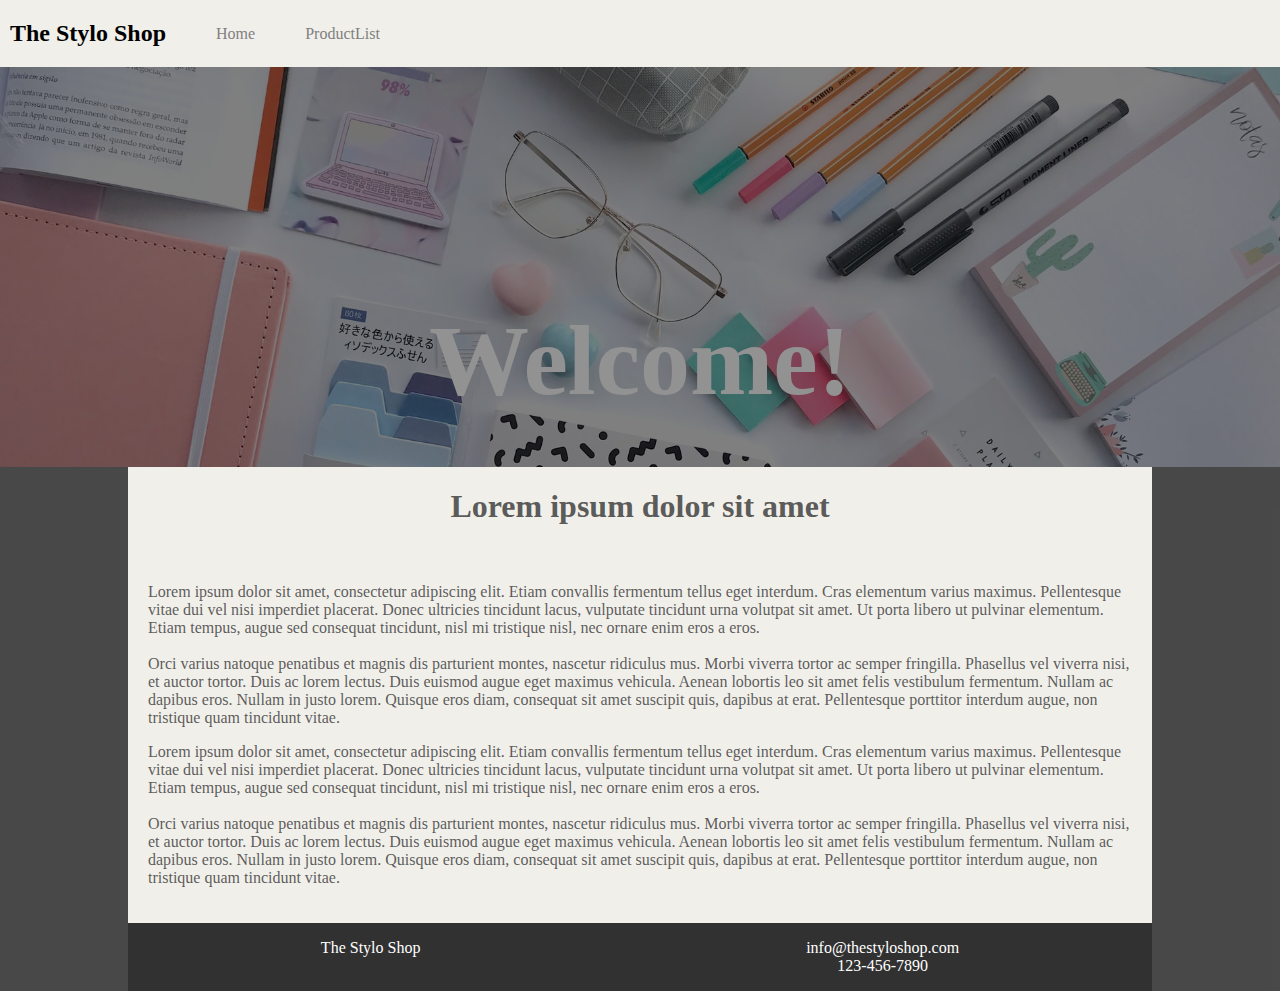
<file: project1/html/index.html>
<!--Project 1 Sheyeanne Powell-->
<!DOCTYPE html>
<html lang="en">
<head>
    <meta charset="utf-8">
    <link rel="stylesheet" type="text/css" href="../css/home.css">
    <title>Product List</title>
</head>
<body>
    <!--navigation-->
    <nav class="navigation">
        <h2>The Stylo Shop</h2>
        <a href="index.html">Home</a>
        <a href="productList.html">ProductList</a>
    </nav>
    
    <div class="header-img">
        <div class="header-text">
            <h1>Welcome!</h1>
        </div>
    </div>
    <div class="home-container">
        <h1>Lorem ipsum dolor sit amet</h1>
        <div class="home-text">
            <p>Lorem ipsum dolor sit amet, consectetur adipiscing elit. Etiam 
            convallis fermentum tellus eget interdum. Cras elementum varius maximus. 
            Pellentesque vitae dui vel nisi imperdiet placerat. Donec ultricies 
            tincidunt lacus, vulputate tincidunt urna volutpat sit amet. Ut porta 
            libero ut pulvinar elementum. Etiam tempus, augue sed consequat tincidunt,
            nisl mi tristique nisl, nec ornare enim eros a eros.<br><br> Orci varius natoque 
            penatibus et magnis dis parturient montes, nascetur ridiculus mus. Morbi
            viverra tortor ac semper fringilla. Phasellus vel viverra nisi, et auctor 
            tortor. Duis ac lorem lectus. Duis euismod augue eget maximus vehicula. Aenean 
            lobortis leo sit amet felis vestibulum fermentum. Nullam ac dapibus eros. Nullam 
            in justo lorem. Quisque eros diam, consequat sit amet suscipit quis, dapibus at erat.
            Pellentesque porttitor interdum augue, non tristique quam tincidunt vitae.</p>

            <p>Lorem ipsum dolor sit amet, consectetur adipiscing elit. Etiam 
            convallis fermentum tellus eget interdum. Cras elementum varius maximus. 
            Pellentesque vitae dui vel nisi imperdiet placerat. Donec ultricies 
            tincidunt lacus, vulputate tincidunt urna volutpat sit amet. Ut porta 
            libero ut pulvinar elementum. Etiam tempus, augue sed consequat tincidunt,
            nisl mi tristique nisl, nec ornare enim eros a eros. <br><br>Orci varius natoque 
            penatibus et magnis dis parturient montes, nascetur ridiculus mus. Morbi
            viverra tortor ac semper fringilla. Phasellus vel viverra nisi, et auctor 
            tortor. Duis ac lorem lectus. Duis euismod augue eget maximus vehicula. Aenean 
            lobortis leo sit amet felis vestibulum fermentum. Nullam ac dapibus eros. Nullam 
            in justo lorem. Quisque eros diam, consequat sit amet suscipit quis, dapibus at erat.
            Pellentesque porttitor interdum augue, non tristique quam tincidunt vitae.</p>
        </div>  
    </div>
    
</body>
<footer class="foot">
        <p>The Stylo Shop</p>
        <p>
            info@thestyloshop.com <br>
            123-456-7890
        </p>
</footer>
</html>
</file>
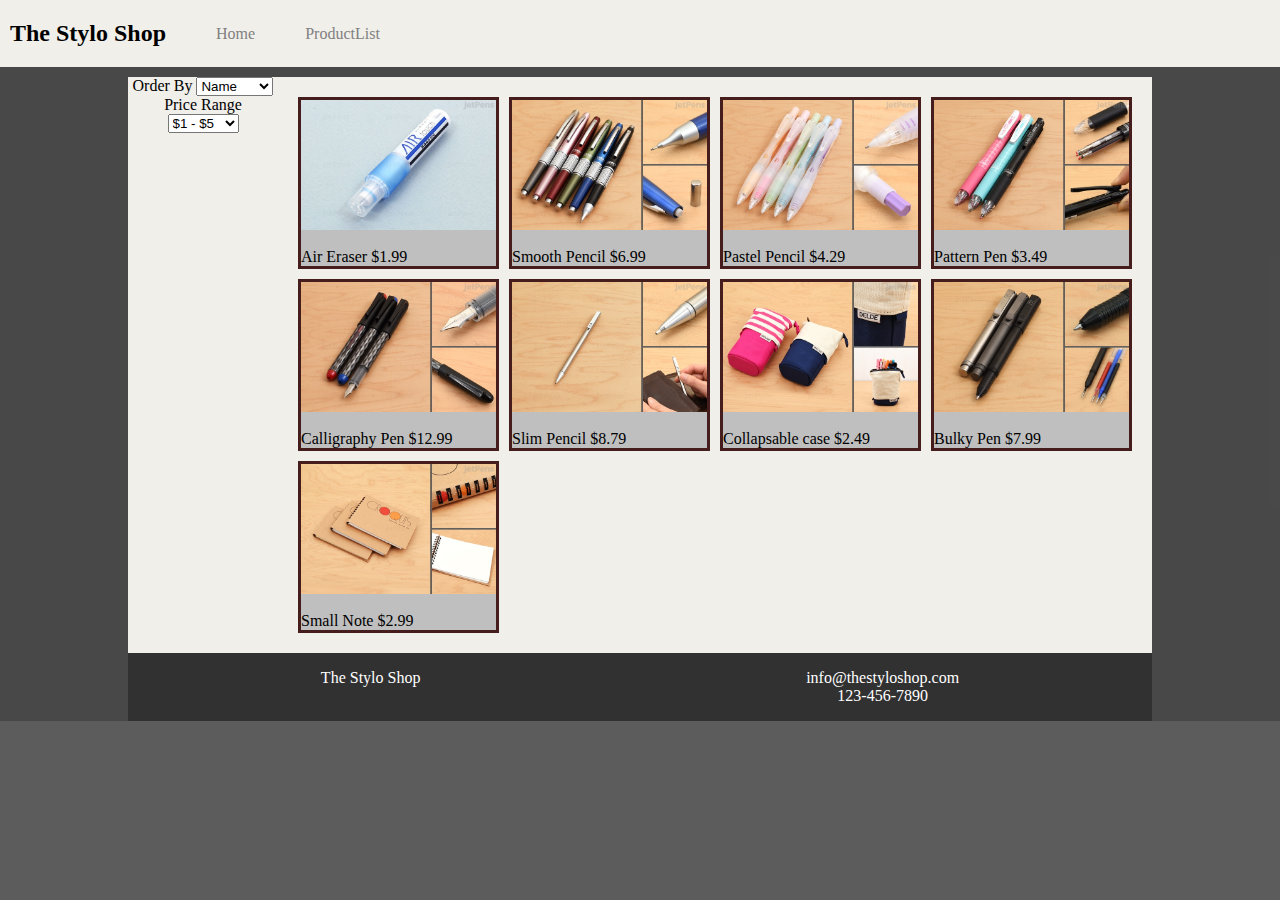
<file: project1/html/productList.html>
<!--Project 1 Sheyeanne Powell-->
<!DOCTYPE html>
<html lang="en">
<head>
    <meta charset="utf-8">
    <link rel="stylesheet" type="text/css" href="../css/main.css">
    <title>Product List</title>
</head>
<body>
    <!--navigation-->
    <nav class="navigation">
        <h2>The Stylo Shop</h2>
        <a href="index.html">Home</a>
        <a href="productList.html">ProductList</a>
    </nav>

    <div class="app-container">         
        <!--filters-->
        <aside class="filter">
            <label for="orderBy">Order By</label>
            <select id="orderBy" name="orderBy">
                <option value="name">Name</option>
                <option value="category">Category</option>
            </select>
                    
            <label for="price">Price Range</label>	
            <select id="price" name="price">
                <option value="underFive">$1 - $5</option>
                <option value="inbetween">$6 - $10</option>
                <option value="overTen">$10+</option>
            </select>   
        </aside>

        <!--list data-->
        <div class="content-container">
            <div class="mycard"></div>
            <div class="mycard"></div>
            <div class="mycard"></div>
            <div class="mycard"></div>
            <div class="mycard"></div>
            <div class="mycard"></div>
            <div class="mycard"></div>
            <div class="mycard"></div>
            <div class="mycard"></div>
        </div>

    </div>
    <script src="../js/productList.js"></script>
</body>
<footer class="foot">
        <p>The Stylo Shop</p>
        <p>
            info@thestyloshop.com <br>
            123-456-7890
        </p>
</footer>
</html>
</file>
<file: project1/css/home.css>
html, body {
	min-height: 100%;
	margin: 0;
	padding: 0;
	background-color: rgba(70, 70, 70, 0.877);
}

/*Naviagtion bar*/

.navigation {
    background-color: rgb(241, 239, 234);
    width: 100%;
    display: flex;
}

h2 {
    padding-left: 10px;

}
.navigation a{
    text-align: center;
    text-decoration: none;
    padding: 25px 0px 10px 50px;
    font-size: medium;
    color: grey;
}
.navigation a:hover {
    color:rgb(10, 10, 10);
}

/*image header*/
.header-img {
    width: 100%;
    height: 400px;
    background-image:linear-gradient(rgba(0, 0, 0, 0.5), rgba(0, 0, 0, 0.5)), url('../images/stat.jpg');
    background-size: cover;
  }

.header-text {
    text-align: center;
    position: absolute;
    top: 40%;
    left: 50%;
    transform: translate(-50%, -50%);
    color: rgb(146, 146, 146);
    font-size:50px
}

/*home body*/

.home-container{
    background-color: rgb(241, 239, 234);
    width: 1024px;
    margin: auto;
    display: flex;
    min-height: 100%;
    flex-direction: column;
}

.home-container h1{
    text-align: center;
    justify-content: center;
    color: rgba(70, 70, 70, 0.877);
}

.home-text{
    justify-content: center;
    padding: 20px;
    color: rgba(70, 70, 70, 0.877);
}
/*footer*/
footer {
    width: 1024px;
    background-color: rgb(49, 49, 49);
    display: flex;
    margin: auto;
}

.foot{
    justify-content: space-around;
    text-align: center;
    color: white;
}
/*media queries*/
@media only screen and (max-width: 1199px) {
	.app-container {
		flex-direction: column;
		width: 900px;
        text-size-adjust: auto;
	}

	.filter {
		min-height: auto;
		flex: 0 0 35px;
	}
}

@media only screen and (min-width: 750px) and (max-width: 1000px) {
	.app-container {
		width: 720px;
        text-size-adjust: auto;
	}

	.content-container .mycard {
		flex-basis: 330px;
		height: 330px;
	}
}

@media only screen and (max-width: 749px) {
	.app-container {
		margin: 0 15px;
		width: calc(100% - 30px);
        text-size-adjust: auto;
	}

	.content-container {
		width: calc(100% - 50px);
	}

	.content-container .mycard {
		height: 50px;
		flex-basis: 100%;
	}
}
</file>
<file: project1/css/main.css>
html, body {
	min-height: 100%;
	margin: 0;
	padding: 0;
	background-color: rgba(70, 70, 70, 0.877);
}

/*Naviagtion bar*/

.navigation {
    background-color: rgb(241, 239, 234);
    width: 100%;
    display: flex;
    margin-bottom: 10px;
}

h2 {
    padding-left: 10px;

}
.navigation a{
    text-align: center;
    text-decoration: none;
    padding: 25px 0px 10px 50px;
    font-size: medium;
    color: grey;
}
.navigation a:hover {
    color:rgb(10, 10, 10);
}

/*Page body - filters and content*/

.app-container {
    background-color: rgb(241, 239, 234);
    width: 1024px;
    margin: auto;
    display: flex;
    min-height: 100%;
}

.filter {
    background-color:rgb(241, 239, 234);
    flex: 0 0 150px;
    min-height: 100%;
    text-align: center;
}

.content-container {
	flex: 1 1 auto;
	width: 100%;
	margin: 10px;
	padding: 5px;
	display: flex;
	flex-wrap: wrap;
}

.content-container .mycard {
	max-height: 195px;	
	max-width: 195px;
	display: flex;
	flex: 0 0 195px;
	background-color: #bfbfbf;
	border: 3px solid rgb(70, 29, 29);
	margin: 5px;
	flex-direction: column;
	justify-content: center;
	overflow: hidden;
}

/*footer*/
footer {
    width: 1024px;
    background-color: rgb(49, 49, 49);
    display: flex;
    margin: auto;
}

.foot{
    justify-content: space-around;
    text-align: center;
    color: white;
}


/*media queries*/
@media only screen and (max-width: 1199px) {
	.app-container {
		flex-direction: column;
		width: 900px;
	}

	.filter {
		min-height: auto;
		flex: 0 0 35px;
	}
}

@media only screen and (min-width: 750px) and (max-width: 1000px) {
	.app-container {
		width: 720px;
	}

	.content-container .mycard {
		flex-basis: 330px;
		height: 330px;
	}
}

@media only screen and (max-width: 749px) {
	.app-container {
		margin: 0 15px;
		width: calc(100% - 30px);
	}

	.content-container {
		width: calc(100% - 50px);
	}

	.content-container .mycard {
		height: 50px;
		flex-basis: 100%;
	}
}
</file>
